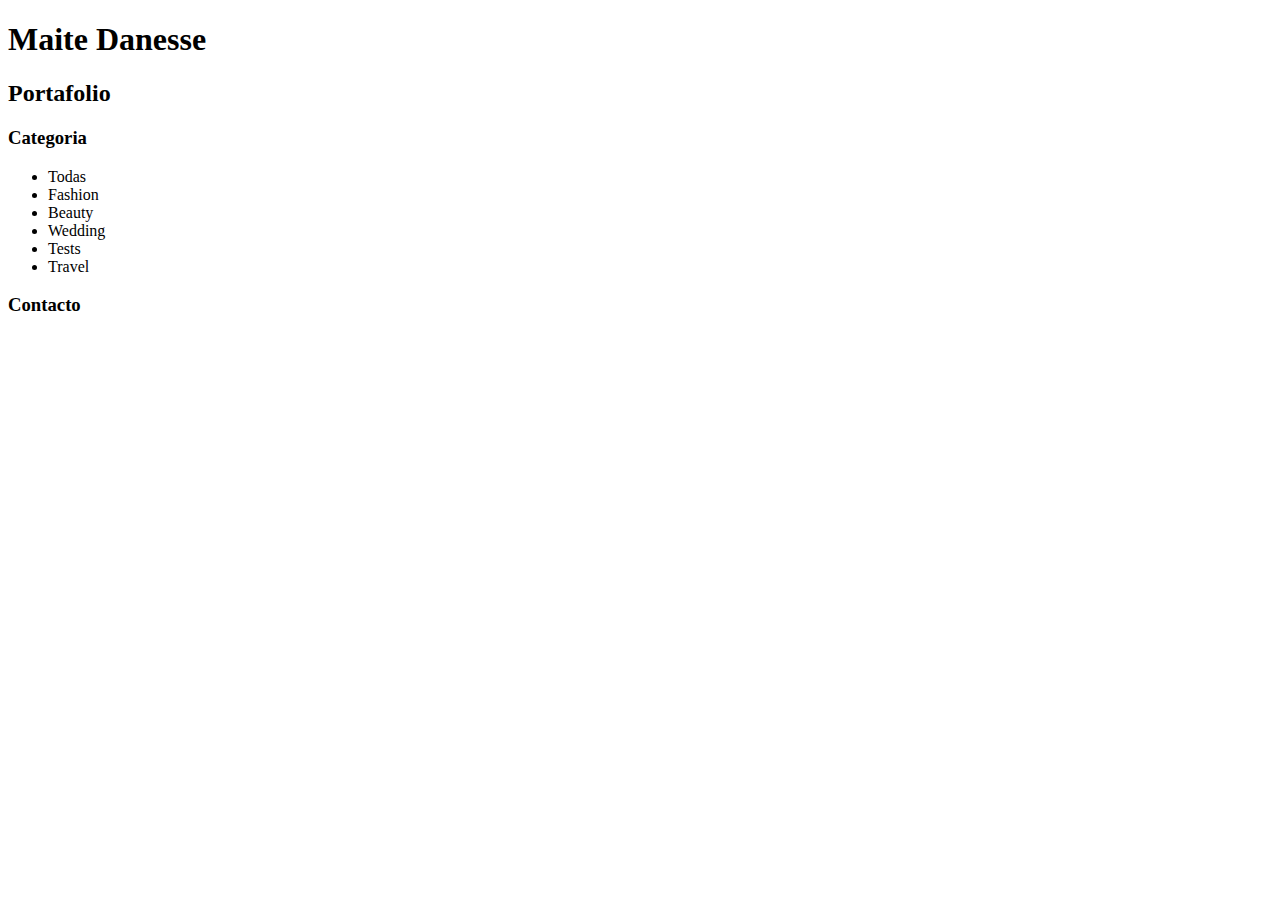
<file: book.html>
<!DOCTYPE html>
<html lang="en">
<head>
    <meta charset="UTF-8">
    <meta name="viewport" content="width=device-width, initial-scale=1.0">
    <title>Maite Danesse</title>
</head>
<body>
    <header>
        <h1 class="title">Maite Danesse</h1>
    </header>
    <main class="home" id="home">
        <h2 class="section-title">Portafolio</h2>
        <aside>
            <h3 class="title-aside">Categoria</h3>
            <ul class="aside-list">
                <li class="item-list">Todas</li>
                <li class="item-list">Fashion</li>
                <li class="item-list">Beauty</li>
                <li class="item-list">Wedding</li>
                <li class="item-list">Tests</li>
                <li class="item-list">Travel</li>
            </ul>
            <h3 class="title-aside">Contacto</h3>
            
        </aside>
        <section class="gallery"></section>
    </main>
    <footer></footer>
</body>
</html>
</file>
